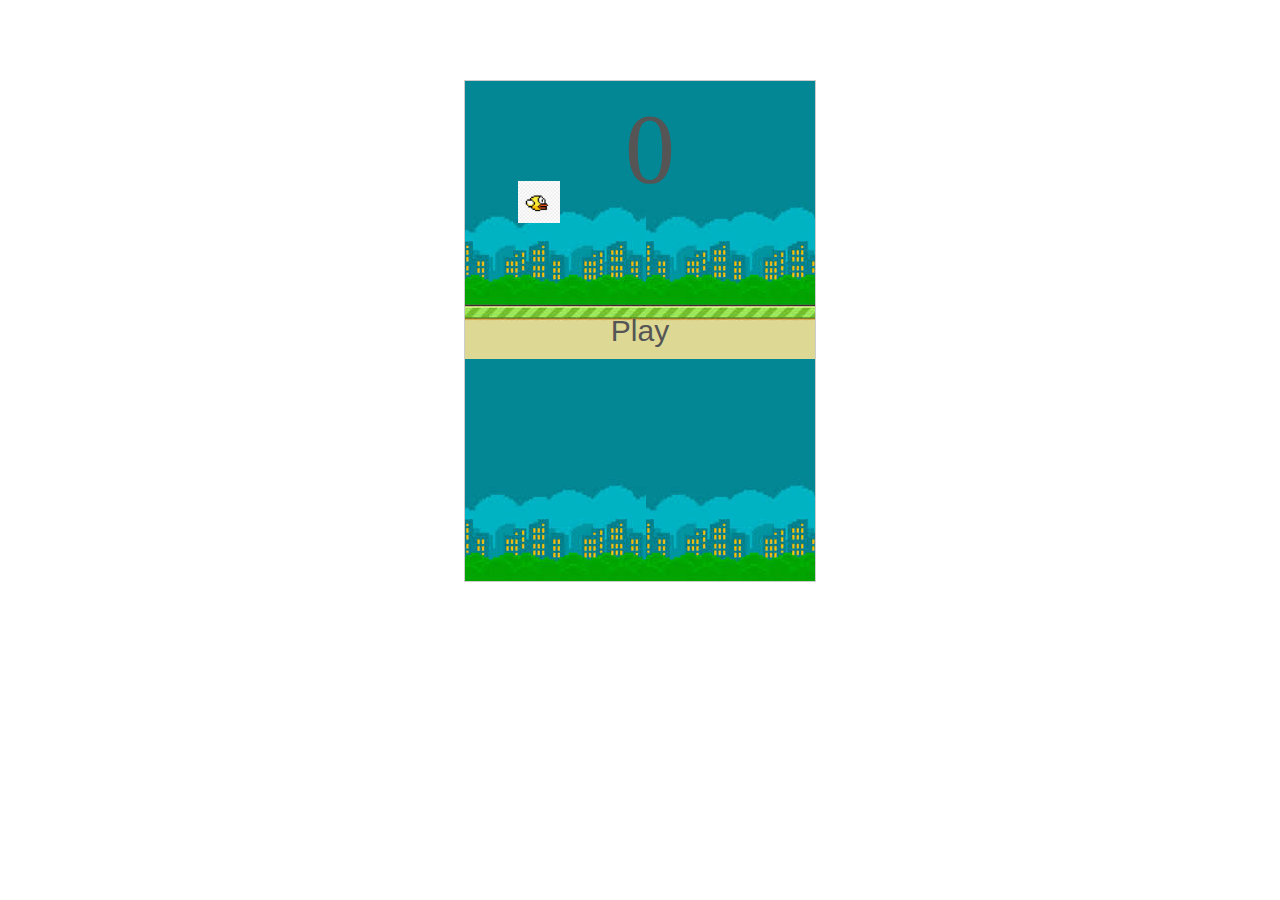
<file: Examples/Flappy Bird/index.html>
<!DOCTYPE html>
<html lang="en">
<head>
    <meta charset="UTF-8">
    <meta name="viewport" content="width=device-width, initial-scale=1.0">
    <title>Flappy Bird</title>
    <script src="https://code.jquery.com/jquery-3.7.1.min.js" integrity="sha256-/JqT3SQfawRcv/BIHPThkBvs0OEvtFFmqPF/lYI/Cxo=" crossorigin="anonymous"></script>
    <link href="css/style.css" rel="stylesheet"/>
</head>
<body>
    <div id="container">
        <div id="bird"></div>
        <div id="pole_1" class="pole"></div>
        <div id="pole_2" class="pole"></div>
        <button id="play_btn">Play</button>
        <span id="score">0</span>
    </div>
    <button id="restart_btn">Again</button>
    <script src="js/script.js"></script>
</body>
</html>
</file>
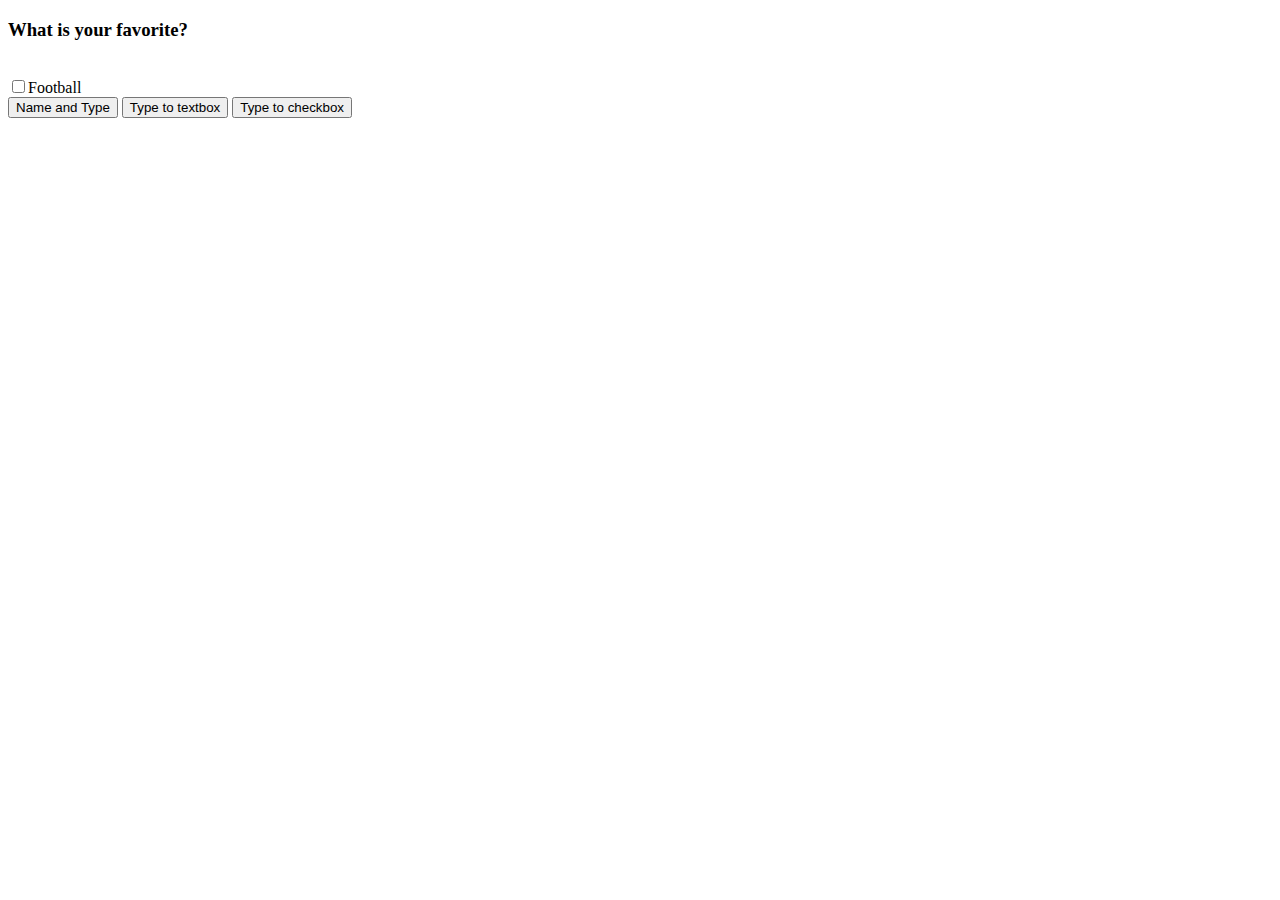
<file: Examples/Attr().html>
<!DOCTYPE html>
<html lang="en">
<head>
    <meta charset="UTF-8">
    <meta name="viewport" content="width=device-width, initial-scale=1.0">
    <script language="javascript" src="http://code.jquery.com/jquery-2.0.0.min.js"></script>
    <title>Document</title>
</head>
<body>
    <h3>What is your favorite?</h3>
    <br/>
    <input type="checkbox" id="favorite" name="favorite" value="1" />Football <br/>
    <input type="button" id="view1" value="Name and Type"/>
    <input type="button" id="view2" value="Type to textbox"/>
    <input type="button" id="view3" value="Type to checkbox"/>


    <script>
        $(document).ready(function(){
            $('#view1').click(function(){
                var name = $('#favorite').attr('name');
                var type = $('#favorite').attr('type');
                
                alert("Name: " + name + ", Type: "+ type);
            });
            $('#view2').click(function(){
                $('#favorite').attr('type', 'textbox');
            });
            $('view3').click(function(){
                $('#favotite').attr('type', 'checkbox');
            });
            
        });
    </script>
</body>
</html>
</file>
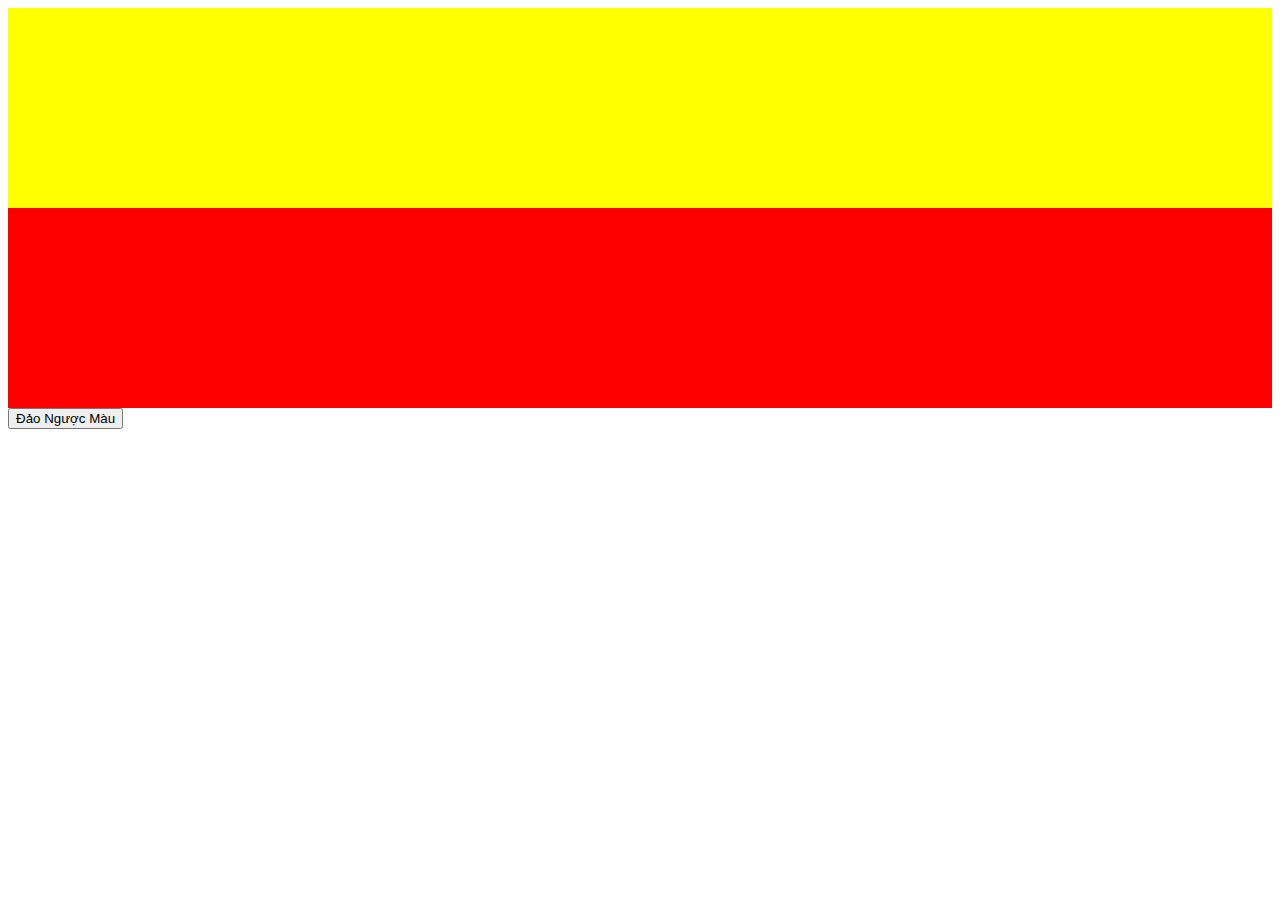
<file: Examples/hasClass.html>
<!DOCTYPE html>
<html>
    <head>
        <title>Đổi màu nhé</title>
        <meta http-equiv="Content-Type" content="text/html; charset=UTF-8">
        <script language="javascript" src="http://code.jquery.com/jquery-2.0.0.min.js"></script>
        <style type="text/css">
            .yellow{
                background: yellow;
                height: 200px;
            }
             
            .red{
                background: red;
                height: 200px;
            }
        </style>
    </head>
    <body>
        <div class="yellow"></div>
        <div class="red"></div>
        <input type="button" value="Đảo Ngược Màu" id="button-dao-nguoc"/>
    </body>
    <script>
        $(document).ready(function(){
    $('#button-dao-nguoc').click(function(){
        var object = $('div');
        for(var i = 0; i < object.length; i++){
            if($(object[i]).hasClass('red')){
                $(object[i]).removeClass('red').addClass('yellow');
            }
            else if($(object[i]).hasClass('yellow')){
                $(object[i]).removeClass('yellow').addClass('red');
            }
        }
    });
});
    </script>
</html>
</file>
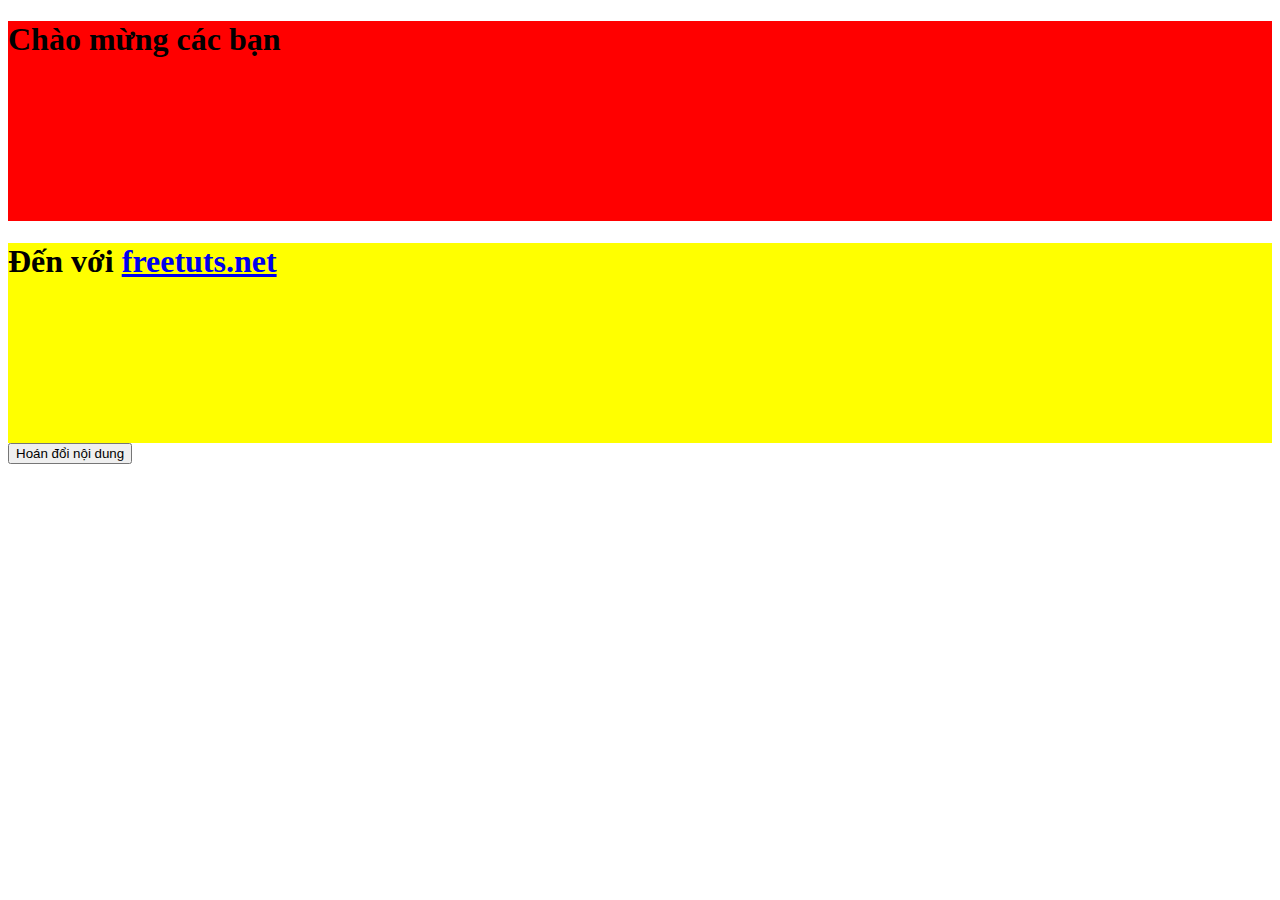
<file: Examples/html().html>
<!DOCTYPE html>
<html>
    <head>
        <title>Đổi màu nhé</title>
        <meta http-equiv="Content-Type" content="text/html; charset=UTF-8">
        <script language="javascript" src="http://code.jquery.com/jquery-2.0.0.min.js"></script>
        <style>
            #content1{
                height: 200px; background:red
            }
            #content2{
                height: 200px; background:yellow
            }
        </style>
        <script language="javascript">  
        $(document).ready(function()
        {
            $('#button').click(function(){
                 
                // Lấy nội dung
                var content1 = $('#content1').html();
                var content2 = $('#content2').html();
 
                // Thực hiện đổi nội dung
                $('#content1').html(content2);
                $('#content2').html(content1);
                 
            });
        });
        </script>
    </head>
    <body>
        <div id="content1">
            <h1>Chào mừng các bạn</h1>
        </div>
        <div id="content2">
            <h1>Đến với <a href="https://freetuts.net">freetuts.net</a></h1>
        </div>
        <input type="button" value="Hoán đổi nội dung" id="button"/>
    </body>
</html>
</file>
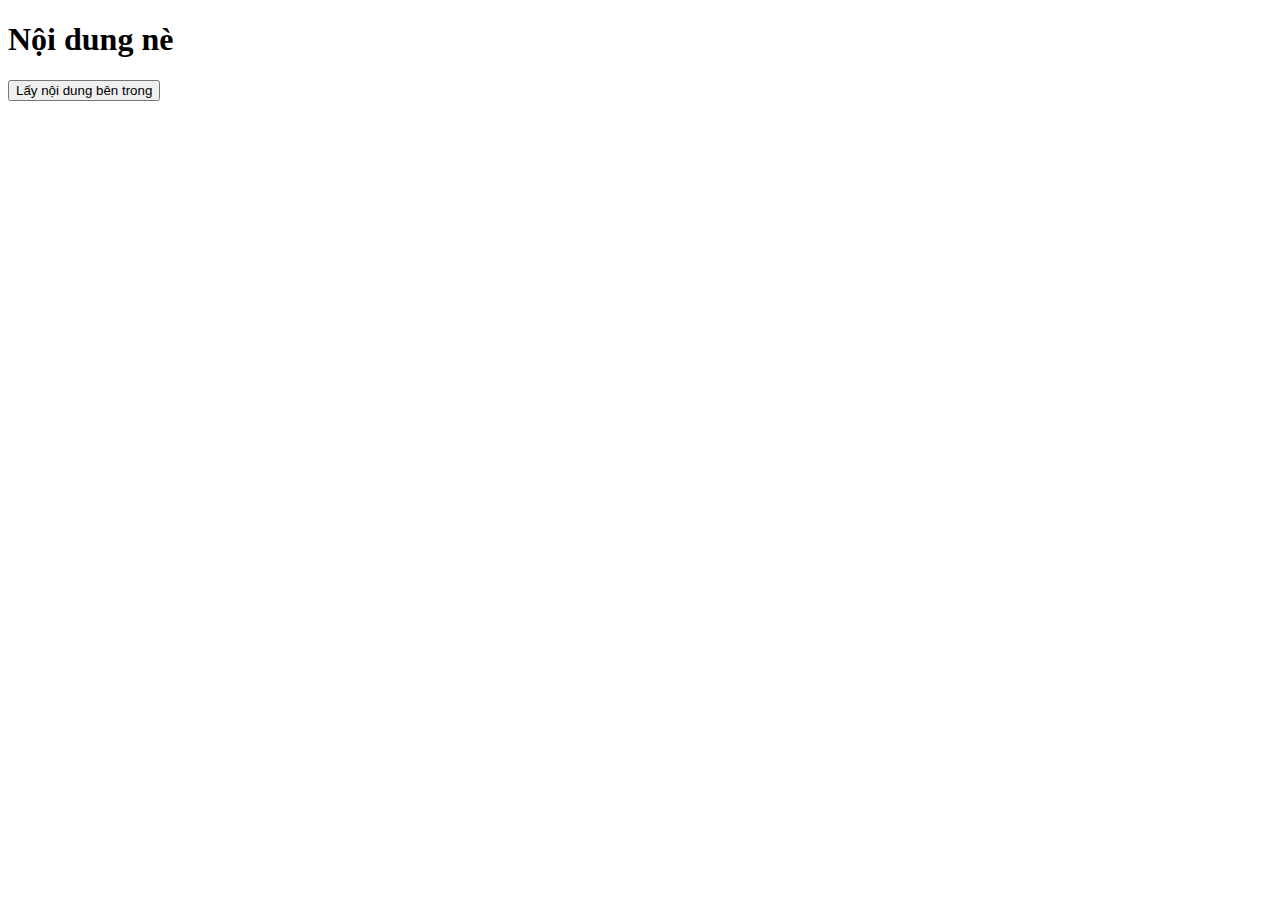
<file: Examples/html-get().html>
<!DOCTYPE html>
<html>
    <head>
        <title>Đổi màu nhé</title>
        <meta http-equiv="Content-Type" content="text/html; charset=UTF-8">
        <script language="javascript" src="http://code.jquery.com/jquery-2.0.0.min.js"></script>
        <script language="javascript">  
        $(document).ready(function(){
 
            $('#button').click(function(){
                var content = $('#content').html();
                alert(content);
            });
        });
        </script>
    </head>
    <body>
        <div id="content">
            <h1>Nội dung nè</h1>
        </div>
        <input type="button" value="Lấy nội dung bên trong" id="button"/>
    </body>
</html>
</file>
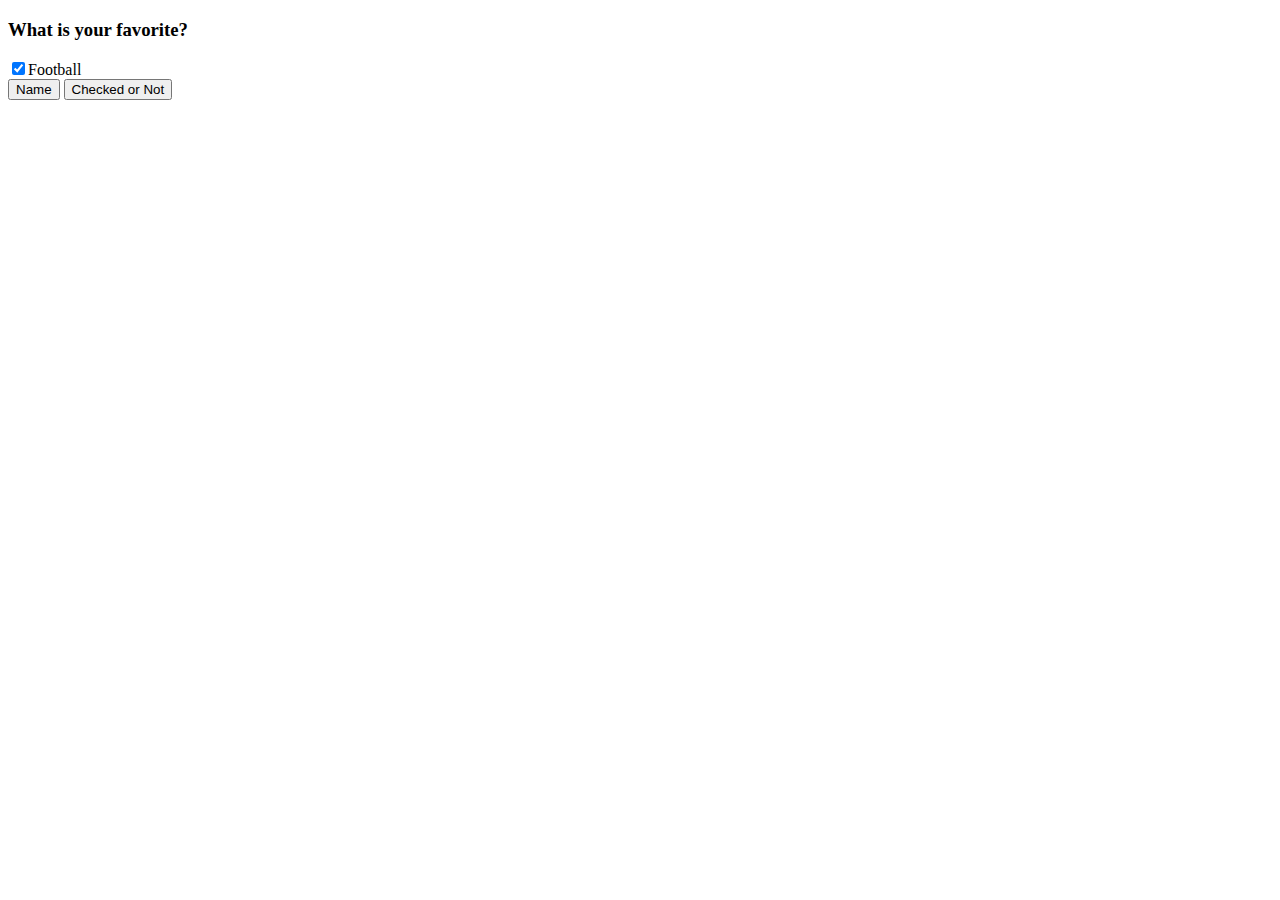
<file: Examples/Prop().html>
<!DOCTYPE html>
<html lang="en">
<head>
    <meta charset="UTF-8">
    <meta name="viewport" content="width=device-width, initial-scale=1.0">
    <title>Document</title>
    <script language="javascript" src="http://code.jquery.com/jquery-2.0.0.min.js"></script>
</head>
<body>
    <h3>What is your favorite?</h3>
    <input type="checkbox" id="favorite" name="favorite" value="1" checked/>Football </br>
    <input type="button" id="view1" value="Name"/>
    <input type="button" id="view2" value="Checked or Not"/>

    <script>
        $(document).ready(function(){
            $('#view1').click(function(){
                alert($('#favorite').prop('name'));
            });
            $('#view2').click(function(){
                alert($('#favorite').prop('checked'));
            });
        });
    </script>
</body>
</html>
</file>
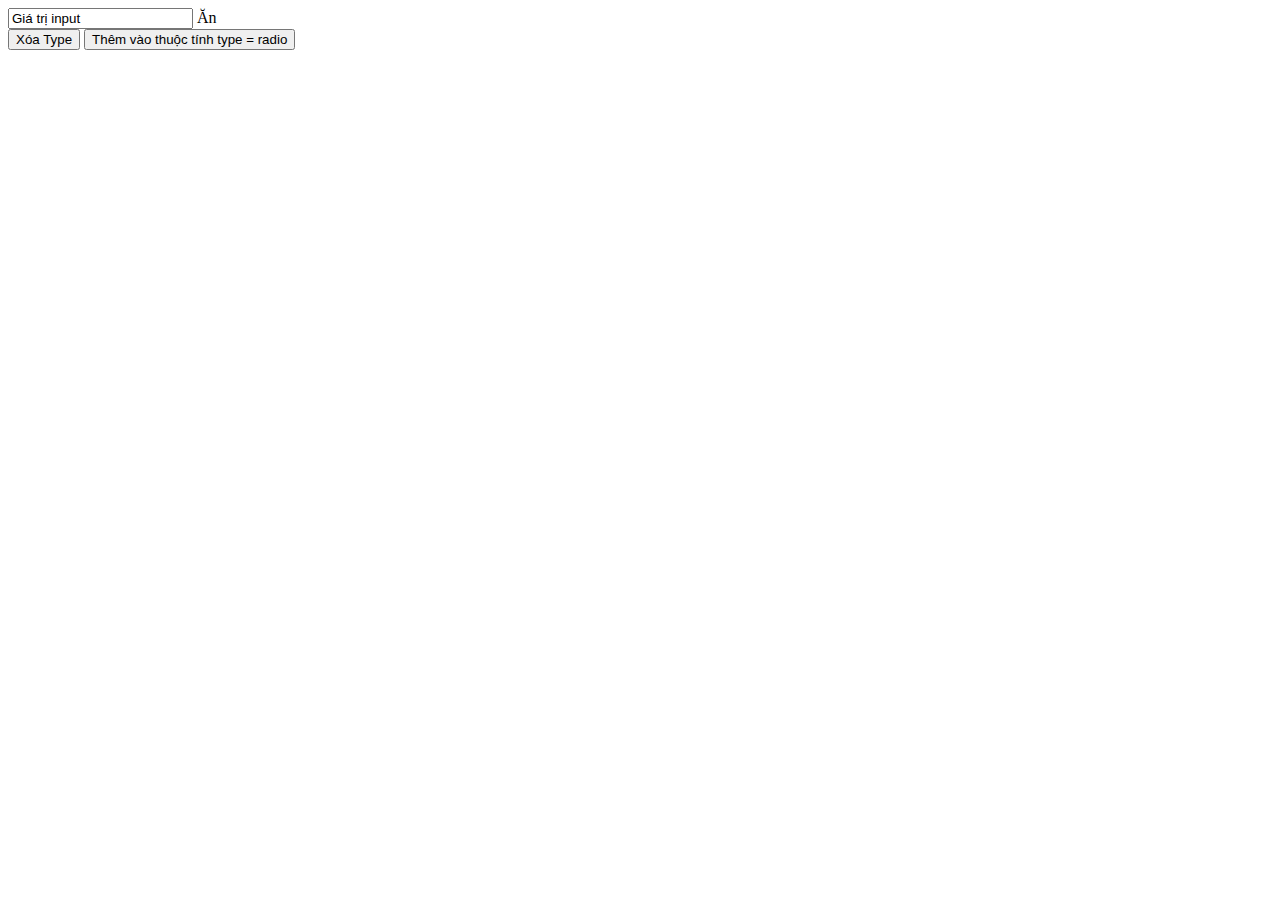
<file: Examples/removeAttr().html>
<!DOCTYPE html>
<html>
    <head>
        <title></title>
        <meta http-equiv="Content-Type" content="text/html; charset=UTF-8">
        <script language="javascript" src="http://code.jquery.com/jquery-2.0.0.min.js"></script>
    </head>
    <body>
      <input type="textbox" id="inputid" value="Giá trị input"/> Ăn <br/>
       
      <input type="button" id="view1" value="Xóa Type"/>
      <input type="button" id="view2" value="Thêm vào thuộc tính type = radio"/>
       
      <script language="javascript">
         
          // Bắt đầu code jquery
          $(document).ready(function(){
             
              // Xóa thuộc tính type khi click vào button 1
              $('#view1').click(function(){
                    $('#inputid').removeAttr('value');
              });
             
             
              // Thêm vào thuộc tính type = radio
              $('#view2').click(function(){
                    $('#inputid').attr('type', 'radio');
              });
                 
          });
         
      </script>
       
    </body>
</html>
</file>
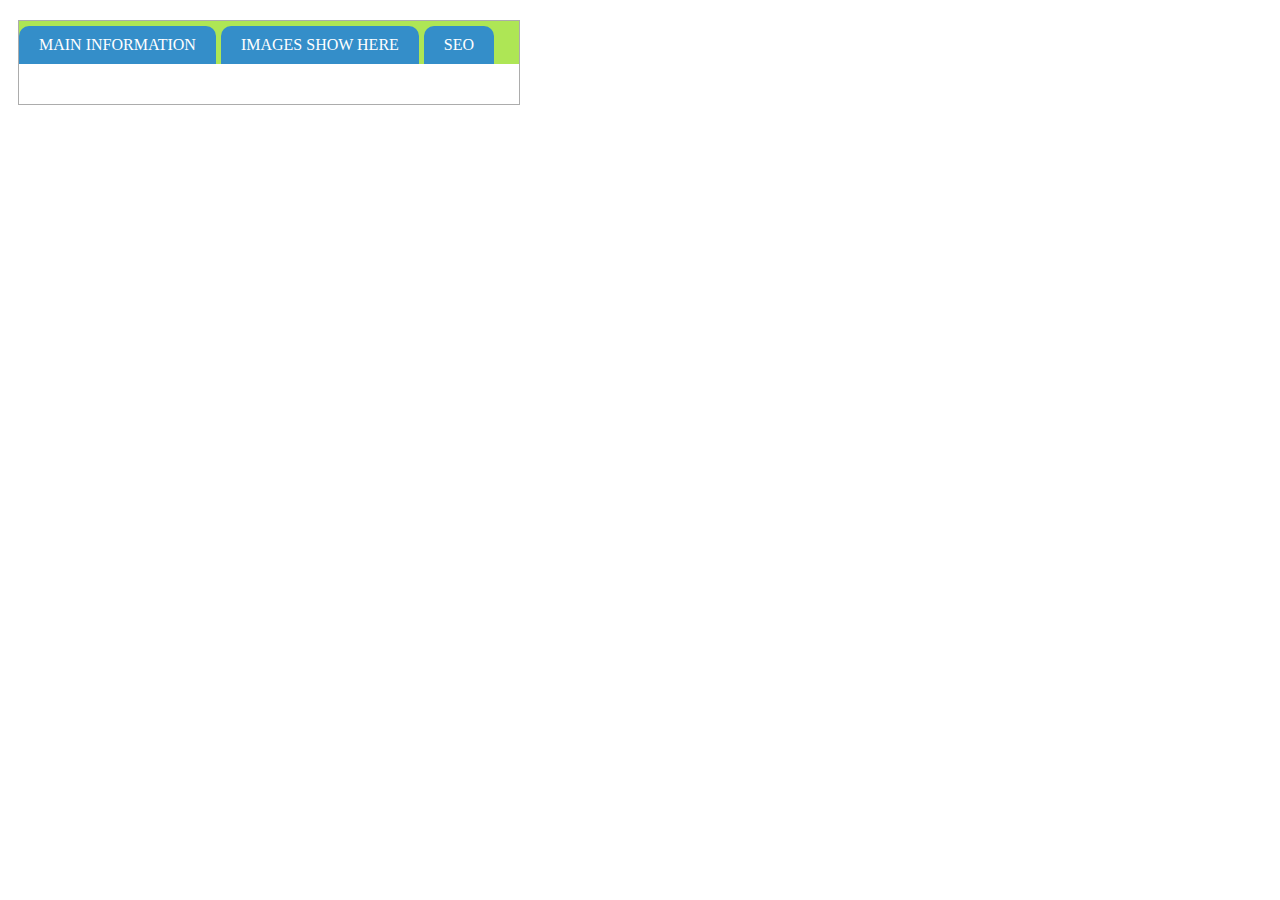
<file: Examples/Tab.html>
<!DOCTYPE html>
<html lang="en">
<head>
    <meta charset="UTF-8">
    <meta name="viewport" content="width=device-width, initial-scale=1.0">
    <title>Document</title>
    <script src="https://code.jquery.com/jquery-3.7.1.min.js" integrity="sha256-/JqT3SQfawRcv/BIHPThkBvs0OEvtFFmqPF/lYI/Cxo=" crossorigin="anonymous"></script>
    <style>
        .tab-wrapper{
            width: 500px;
            margin: 20px auto auto 10px;
            border: 1px solid #acacac;
        }
        .tab-wrapper ul{
            overflow: hidden;
            background: #aee655;
            margin: 0px;
            padding: 0px;
        }
        .tab-wrapper ul li{
            float: left;
            list-style: none;
            padding: 10px 20px;
            background: #348ec9;
            border-radius: 10px 10px 0px 0px;
            margin-right: 5px;
            margin-top: 5px;
        }
        .tab-wrapper ul li.active{
            background: #ffff;
        }
        .tab-wrapper ul li.active a{
            color: blue;
        }
        .tab-wrapper ul li a{
            color: #ffff;
            text-transform: uppercase;
            text-decoration: none;
        }
        .tab-content{
            padding: 20px;
        }
        .tab-item{
            display: none;
        }
    </style>
</head>
<body>
    <div class = "tab-wrapper">
        <ul class="tab">
            <li>
                <a href="#tab-main-info">Main information</a>
            </li>
            <li>
                <a href="#tab-image">Images show here</a>
            </li>
            <li>
                <a href="#tab-seo">SEO</a>
            </li>
        </ul>
        <div class="tab-content">
            <div class="tab-item" id="tab-main-info">Main information tab</div>
            <div class="tab-item" id="tab-image">Images tab</div>
            <div class="tab-item" id="tab-seo">SEO tab</div>
        </div>
    </div>  
    
    <script>
        $(document).ready(function(){
            function activeTab(obj){
                $('.tab-wrapper ul li').removeClass('active');
                $(obj).addClass('active');
                var id = $(obj).find('a').attr('href');
                $('.tab-item').hide();
                $(id) .show();
            };

            $('.tab li').click(function(){
                activeTab(this);
                return false;
            });
            activeTab($('.tab li:first-child'));
        })
    </script>
</body>
</html>
</file>
<file: Examples/Flappy Bird/css/style.css>
button{
    outline: none;
}

body{
    height: 100%;
    width: 100%;
    margin: 0;
}
#container{
    position: relative;
    height: 500px;
    width: 350px;
    border:  1px solid #ccc;
    background: url('../images/background.jpg');
    overflow: hidden;
    margin: 80px auto;
}
#bird{
    position: absolute; 
    background: url('../images/bird.png');
    height: 42px;
    width: 65px;
    background-size: contain;
    background-repeat: no-repeat;
    top: 20%;
    left: 15%;
}
.pole{
    position: absolute;
    height: 170px;
    width: 60px;
    background-color: #33cc33;
    right: -64px;
    border: 2px solid #000;
}
#pole_1{
    top: 0;
    border-top: none;
}
#pole_2{
    bottom: 0;
    border-bottom: none;
}
#score{
    font-size: 100px;
    position: absolute;
    width: 100%;
    text-align: center;
    padding: 10px;
    color: #555;
}
#restart_btn{
    position: absolute;
    top: 0;
    width: 100%;
    padding: 20px;
    background-color: #fff;
    color: #555;
    font-size: 35px;
    border: none;
    cursor: pointer;
    display: none;
    border: 1px solid #e5e5e5;
}
#play_btn{
    display: block;
    position: absolute;
    width: 100%;
    height: 100%;
    background-color: transparent;
    border: 0;
    font-size: 30px;
    color: #555;
}
</file>
